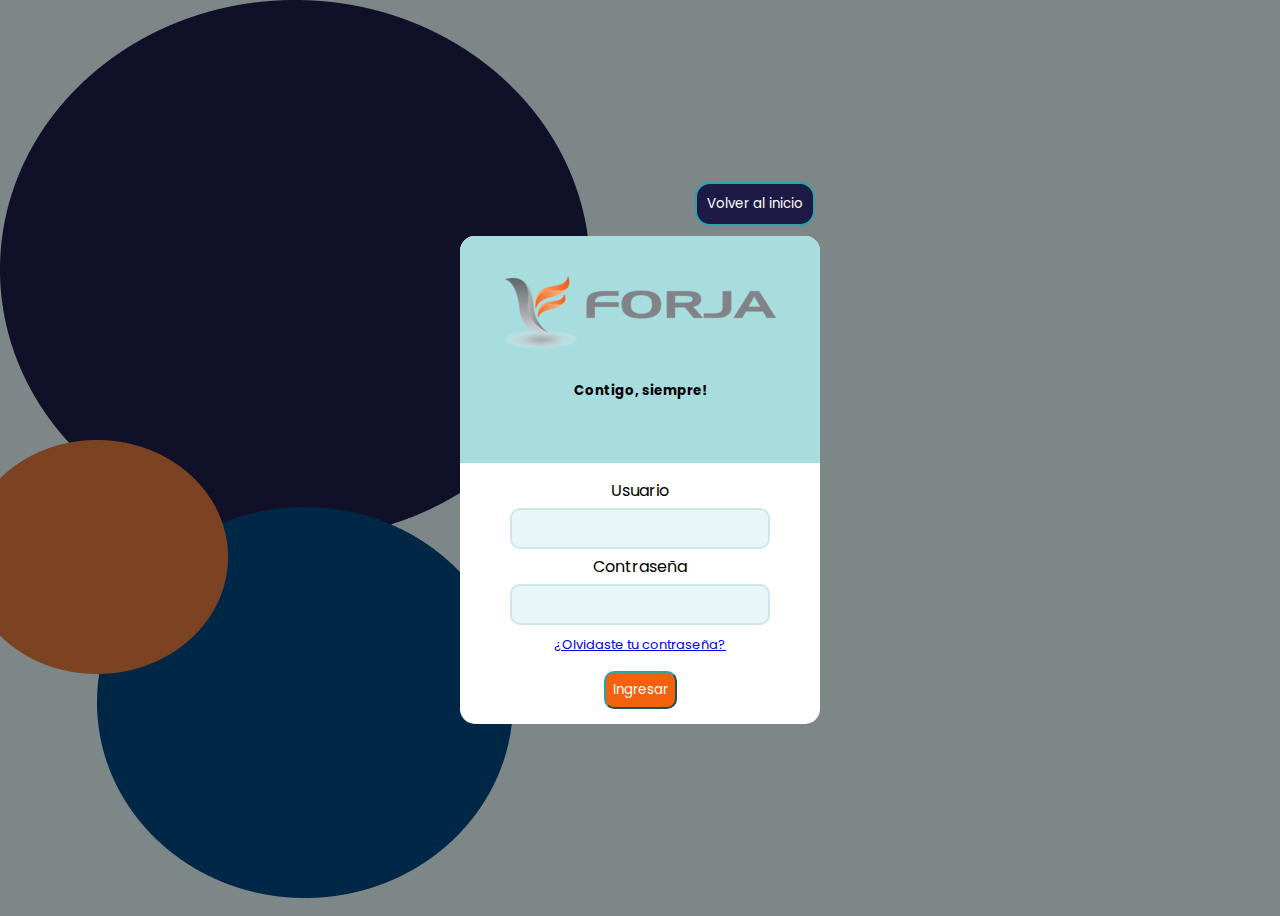
<file: login.html>
<!DOCTYPE html>
<html lang="en">
<head>
    <meta charset="UTF-8">
    <meta http-equiv="X-UA-Compatible" content="IE=edge">
    <meta name="viewport" content="width=device-width, initial-scale=1.0"> 
    <title>Login</title>
    <link rel="stylesheet"  type="text/css" href="./css/login.css">

</head>
<body>
    <main>
        <!--Botón de Volver al inicio-->
        <div>
            <a href="index.html"><button class="button-back">Volver al inicio</button></a>
        </div>
        <!--Contenedor login-->
        <div class="container">
            <div class="logo">
                <img src="img/0. logoforja.png">
                <h5 class="texto">Contigo, siempre!</h5>
            </div>
            <!--Formulario-->
            <div class="login-form">
                <form action="">
                    <label for="Usuario">Usuario</label>
                    <input id="Usuario" type="text">
                    <label for="Contraseña">Contraseña</label>
                    <input id="Usuario" type="password">
                </form>
            <div class="login-enviar">
                <a class="login-enviar__anchor" href= "#">¿Olvidaste tu contraseña?</a>
                <a href="dashboard.html"><button class="login-enviar__boton" type="submit">Ingresar</button></a>
            </div>    

            </div>
        </div>
    </main>
</body>
</html>
</file>
<file: css/login.css>
@import url('https://fonts.googleapis.com/css2?family=Poppins:wght@300&display=swap');


:root{
    ---whitecolor: #fff;
    --winecolor: #a40101;
    --graycolor: #c4c4c4;
    --bluecolor:#2ca3ab;
    --bluedark: #1d1b45;
    --bluesky: #A8DDE0;
    --orangecolor: #f3610e;
    --black: #000;
    --graydark: #4444;

}

body{
    font-family: 'Poppins', sans-serif;
    background-image: url(../img/10.png);

}

main{
    display: flex ;
    justify-content: center;
    align-items: center;
    height: 100vh;
    flex-direction: column;
}

form {
    display: flex;
    align-items: center;
    flex-direction: column;

}

label{ 
    padding: 5px;

}


input{
    width: 70%;
    background-color: #E9F6F7;
    border: 2px solid #cee7e9 ;
    border-radius: 10px;
    padding-top: 18px;
    font-size:medium;
    text-align: center;
}

.container{
    background-color: var(---whitecolor);
    border-radius: 15px;
}

.logo{
    text-align: center;
    background-color: var(--bluesky);
    padding: 40px 30px;
    border-top-left-radius: 15px;
    border-top-right-radius: 15px;
}

.button-back{
    font-family: 'Poppins', sans-serif;
    position: relative;
    top: -10px;
    left: 115px;
    background-color:  var(--bluedark);
    border: 2px solid var(--bluecolor);
    border-radius: 15px;
    color: var(---whitecolor);
    padding: 10px ;
    text-align: center;
    cursor: pointer;
}

.login-form{
    padding-top: 10px;
}

.login-enviar {
    display:flex;
    align-items: center;
    flex-direction: column;
    padding-top: 10px;
    padding-bottom: 15px;
}

.login-enviar__anchor{
    font-size: small;
}

.login-enviar__boton{
    margin-top: 16px;
    width: 100%;
    padding: 7px;
    font-family: 'Poppins', sans-serif;
    background-color: var(--orangecolor);
    color: var(---whitecolor);
    border-color: var(--bluecolor);
    border-radius: 10px;
    cursor: pointer;
}
</file>
